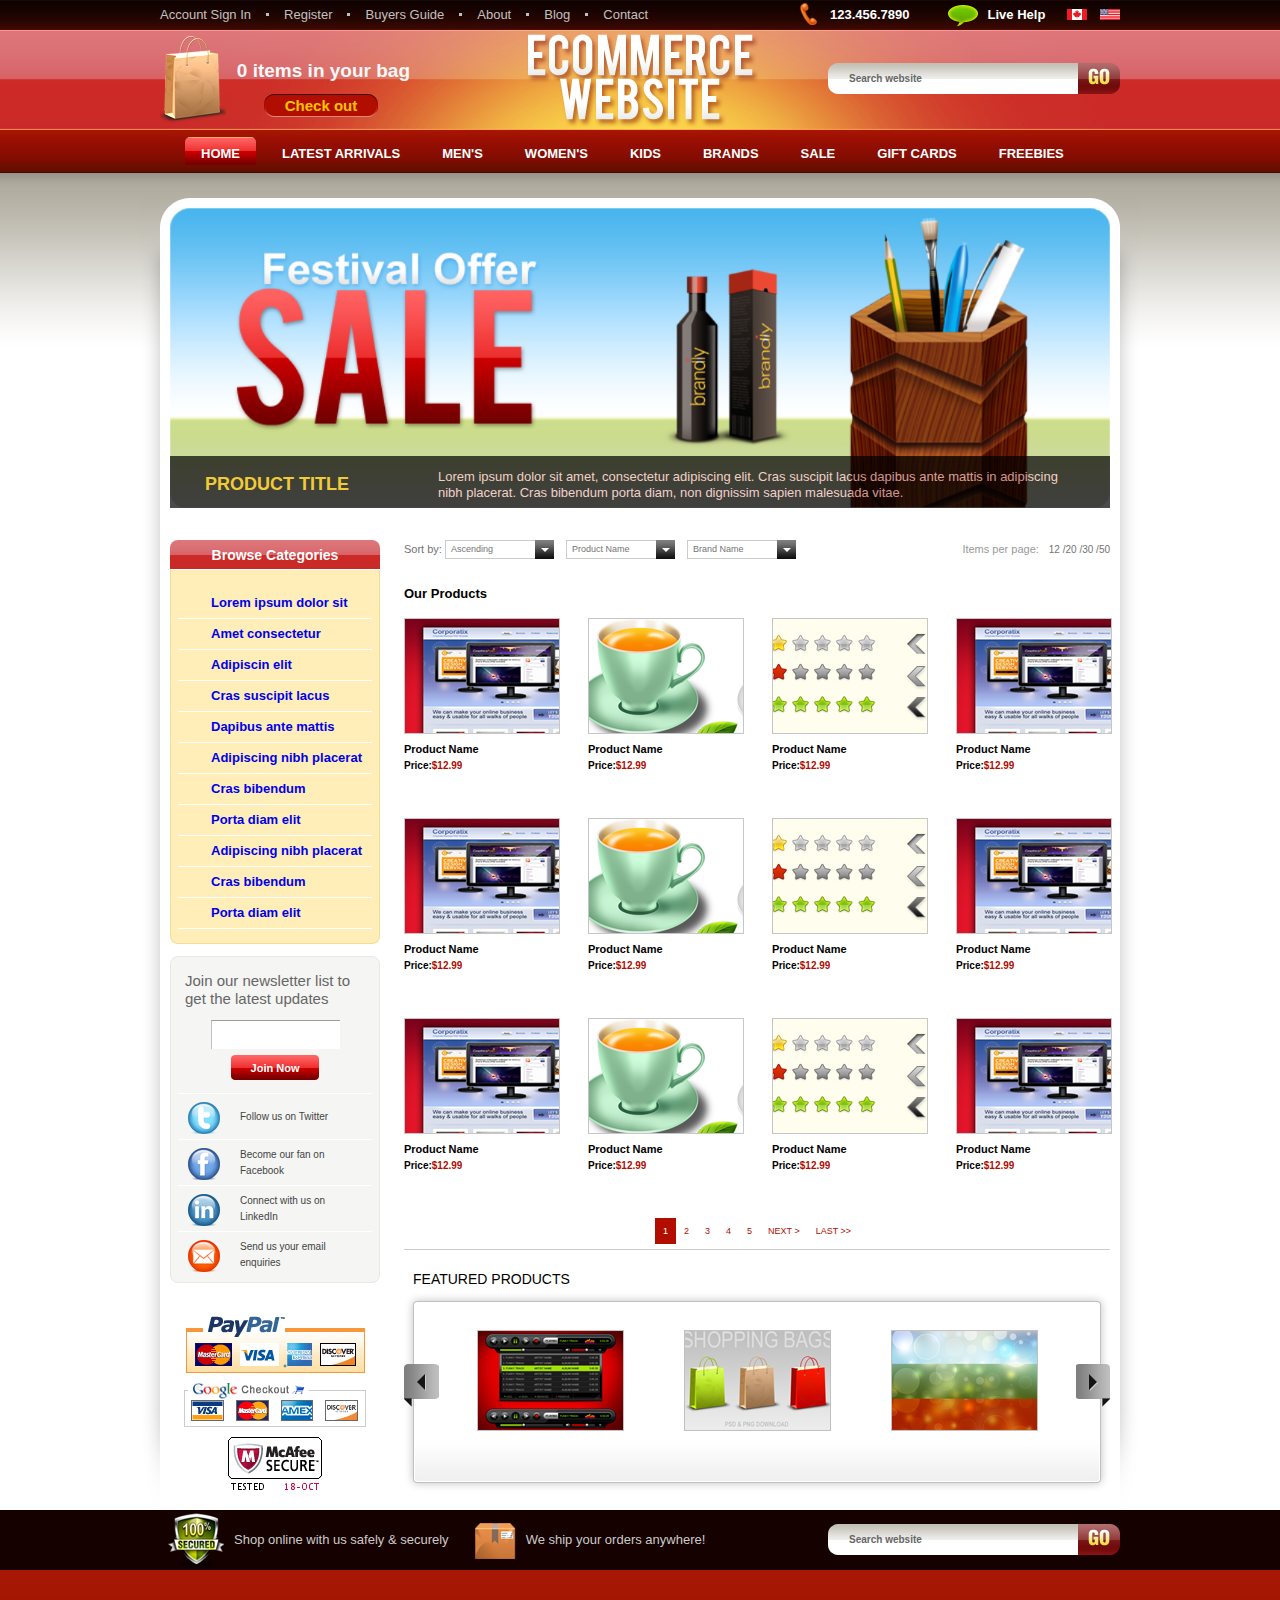
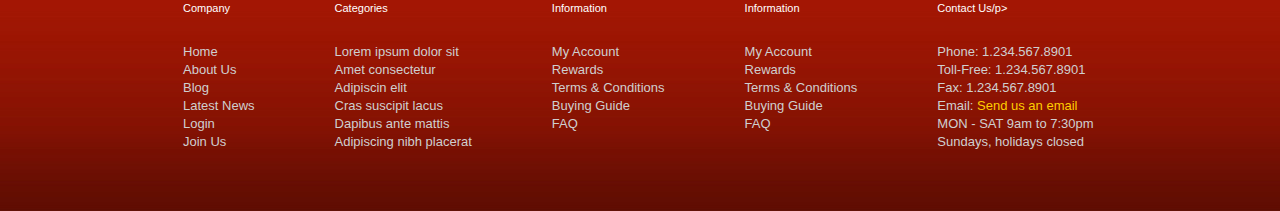
<file: 某电商网站重构/index.html>
<!DOCTYPE html>
<html lang="en">
<head>
    <meta charset="UTF-8">
    <title>电商网站重构</title>
    <link rel="stylesheet" type="text/css" href="css/reset.css">
    <link rel="stylesheet" type="text/css" href="css/index.css">
</head>
<body>
    <div id="top-info">
        <ul class="top-menu">
            <li><a href="http://www.hegang1992.com/CV/index.html">Account Sign In</a><i class="top-point"></i></li>
            <li><a href="http://www.hegang1992.com/CV/index.html">Register</a><i class="top-point"></i></li>
            <li><a href="http://www.hegang1992.com/CV/index.html">Buyers Guide</a><i class="top-point"></i></li>
            <li><a href="http://www.hegang1992.com/CV/index.html">About</a><i class="top-point"></i></li>
            <li><a href="http://www.hegang1992.com/CV/index.html">Blog</a><i class="top-point"></i></li>
            <li><a href="http://www.hegang1992.com/CV/index.html">Contact</a></li>
        </ul>
        <ul class="top-bar">
            <li><i class="top-phone"></i><a href="http://www.hegang1992.com/CV/index.html">123.456.7890</a></li>
            <li><i class="top-message"></i><a href="http://www.hegang1992.com/CV/index.html">Live Help</a></li>
            <li class="top-canada"><a href="http://www.hegang1992.com/CV/index.html"><img src="css/img/top-info/top-canada.png" alt="加拿大" ></a></li>
            <li class="top-america"><a href="http://www.hegang1992.com/CV/index.html"><img src="css/img/top-info/top-america.png" alt="美国"></a></li>
        </ul>
    </div>

    <div id="top-main">
        <div id="shop">
            <i class="main-bag"></i>
            <p>0 items in your bag</p>
            <a class="main-checkButton" href="http://www.hegang1992.com/CV/index.html">Check out</a>
        </div>
        <h1 class="main-center">
            <a href="http://www.hegang1992.com/CV/index.html"><img src="css/img/top-main/main-center.png" alt="WebSite"></a>
        </h1>
        <div class="main-search">
            <form action="">
                <input class="text" type="text" value="Search website">
                <input class="sbm" type="submit" value="">
            </form>
        </div>
    </div>

    <div id="top-nav">
        <ul>
            <li><a href="http://www.hegang1992.com/CV/index.html" class="active">HOME</a></li>
            <li><a href="http://www.hegang1992.com/CV/index.html">LATEST ARRIVALS</a></li>
            <li><a href="http://www.hegang1992.com/CV/index.html">MEN'S</a></li>
            <li><a href="http://www.hegang1992.com/CV/index.html">WOMEN'S</a></li>
            <li><a href="http://www.hegang1992.com/CV/index.html">KIDS</a></li>
            <li><a href="http://www.hegang1992.com/CV/index.html">BRANDS</a></li>
            <li><a href="http://www.hegang1992.com/CV/index.html">SALE</a></li>
            <li><a href="http://www.hegang1992.com/CV/index.html">GIFT CARDS</a></li>
            <li><a href="http://www.hegang1992.com/CV/index.html">FREEBIES</a></li>

        </ul>
    </div>

    <div id="content">
        <div id="content-top">
            <div id="content-bottom">
                <div id="ad">
                    <ul id="content-slide">
                        <li><img src="css/img/content/content-slide/slide1.jpg"></li>
                    </ul>
                    <div id="ad-word">
                        <h1>PRODUCT TITLE</h1>
                        <p>Lorem ipsum dolor sit amet, consectetur adipiscing elit. Cras suscipit lacus dapibus ante mattis in adipiscing nibh placerat. Cras bibendum porta diam, non dignissim sapien malesuada vitae. </p>
                    </div>
                </div>
                <div id="main" class="clearfix">
                    <div id="side">
                        <div id="menu">
                            <p>Browse Categories</p>
                            <ul>
                                <li><a href="http://www.hegang1992.com/CV/index.html">Lorem ipsum dolor sit</a> </li>
                                <li><a href="http://www.hegang1992.com/CV/index.html">Amet consectetur</a> </li>
                                <li><a href="http://www.hegang1992.com/CV/index.html">Adipiscin elit</a>  </li>
                                <li><a href="http://www.hegang1992.com/CV/index.html">Cras suscipit lacus</a></li>
                                <li><a href="http://www.hegang1992.com/CV/index.html">Dapibus ante mattis</a></li>
                                <li><a href="http://www.hegang1992.com/CV/index.html">Adipiscing nibh placerat</a></li>
                                <li><a href="http://www.hegang1992.com/CV/index.html">Cras bibendum </a></li>
                                <li><a href="http://www.hegang1992.com/CV/index.html">Porta diam elit</a></li>
                                <li><a href="http://www.hegang1992.com/CV/index.html">Adipiscing nibh placerat</a></li>
                                <li><a href="http://www.hegang1992.com/CV/index.html">Cras bibendum </a></li>
                                <li><a href="http://www.hegang1992.com/CV/index.html">Porta diam elit</a></li>
                            </ul>
                        </div>
                        <div id="connect">
                            <form>
                                <p>Join our newsletter list to get the latest updates</p>
                                <input id="email" type="text">
                                <input class="join-button" type="submit" value="Join Now">
                            </form>
                            <ul>
                                <li><i class="twitter"></i><a href="http://www.hegang1992.com/CV/index.html" id="follow-twitter">Follow us on Twitter</a></li>
                                <li><i class="facebook"></i><a href="http://www.hegang1992.com/CV/index.html">Become our fan on Facebook</a></li>
                                <li><i class="in"></i><a href="http://www.hegang1992.com/CV/index.html">Connect with us on LinkedIn</a></li>
                                <li><i class="email"></i><a href="http://www.hegang1992.com/CV/index.html">Send us your email enquiries</a></li>
                            </ul>
                        </div>
                        <div id="friend">
                            <a class="paypal" href="http://www.hegang1992.com/CV/index.html"></a>
                            <a class="google" href="http://www.hegang1992.com/CV/index.html"></a>
                            <a class="mcafee" href="http://www.hegang1992.com/CV/index.html"></a>
                        </div>
                    </div>

                    <div id="wrap">
                        <div id="sort" class="clearfix">
                            <dl class="clearfix">
                                <dt>Sort by:</dt>
                                <dd>
                                    <p>Ascending</p>
                                    <a href="javascript:;"></a>
                                    <ul>
                                        <li></li>
                                        <li></li>
                                        <li></li>
                                    </ul>
                                </dd>
                                <dd>
                                    <p>Product Name</p>
                                    <a href="javascript:;"></a>
                                    <ul>
                                        <li></li>
                                        <li></li>
                                        <li></li>
                                    </ul>
                                </dd>
                                <dd>
                                    <p>Brand Name</p>
                                    <a href="javascript:;"></a>
                                    <ul>
                                        <li></li>
                                        <li></li>
                                        <li></li>
                                    </ul>
                                </dd>
                            </dl>

                            <div id="page-num">
                                <p>
                                    <span>Items per page:</span>
                                    <a href="http://www.hegang1992.com/CV/index.html">12 /</a>
                                    <a href="http://www.hegang1992.com/CV/index.html">20 /</a>
                                    <a href="http://www.hegang1992.com/CV/index.html">30 /</a>
                                    <a href="http://www.hegang1992.com/CV/index.html">50</a>
                                </p>
                            </div>
                        </div>

                        <div id="pic-list">
                            <h2>Our Products</h2>
                            <ul class="clearfix">
                                <li>
                                    <a href="http://www.hegang1992.com/CV/index.html"><img src="css/img/content/wrap/product1.png"></a>
                                    <h3>Product Name</h3>
                                    <p>Price:<span>$12.99</span></p>
                                </li>
                                <li>
                                    <a href="http://www.hegang1992.com/CV/index.html"><img src="css/img/content/wrap/product2.png"></a>
                                    <h3>Product Name</h3>
                                    <p>Price:<span>$12.99</span></p>
                                </li>
                                <li>
                                    <a href="http://www.hegang1992.com/CV/index.html"><img src="css/img/content/wrap/product3.png"></a>
                                    <h3>Product Name</h3>
                                    <p>Price:<span>$12.99</span></p>
                                </li>
                                <li>
                                    <a href="http://www.hegang1992.com/CV/index.html"><img src="css/img/content/wrap/product1.png"></a>
                                    <h3>Product Name</h3>
                                    <p>Price:<span>$12.99</span></p>
                                </li>
                                <li>
                                    <a href="http://www.hegang1992.com/CV/index.html"><img src="css/img/content/wrap/product1.png"></a>
                                    <h3>Product Name</h3>
                                    <p>Price:<span>$12.99</span></p>
                                </li>
                                <li>
                                    <a href="http://www.hegang1992.com/CV/index.html"><img src="css/img/content/wrap/product2.png"></a>
                                    <h3>Product Name</h3>
                                    <p>Price:<span>$12.99</span></p>
                                </li>
                                <li>
                                    <a href="http://www.hegang1992.com/CV/index.html"><img src="css/img/content/wrap/product3.png"></a>
                                    <h3>Product Name</h3>
                                    <p>Price:<span>$12.99</span></p>
                                </li>
                                <li>
                                    <a href="http://www.hegang1992.com/CV/index.html"><img src="css/img/content/wrap/product1.png"></a>
                                    <h3>Product Name</h3>
                                    <p>Price:<span>$12.99</span></p>
                                </li>
                                <li>
                                    <a href="http://www.hegang1992.com/CV/index.html"><img src="css/img/content/wrap/product1.png"></a>
                                    <h3>Product Name</h3>
                                    <p>Price:<span>$12.99</span></p>
                                </li>
                                <li>
                                    <a href="http://www.hegang1992.com/CV/index.html"><img src="css/img/content/wrap/product2.png"></a>
                                    <h3>Product Name</h3>
                                    <p>Price:<span>$12.99</span></p>
                                </li>
                                <li>
                                    <a href="http://www.hegang1992.com/CV/index.html"><img src="css/img/content/wrap/product3.png"></a>
                                    <h3>Product Name</h3>
                                    <p>Price:<span>$12.99</span></p>
                                </li>
                                <li>
                                    <a href="http://www.hegang1992.com/CV/index.html"><img src="css/img/content/wrap/product1.png"></a>
                                    <h3>Product Name</h3>
                                    <p>Price:<span>$12.99</span></p>
                                </li>

                            </ul>
                        </div>

                        <div id="page">
                            <a href="http://www.hegang1992.com/CV/index.html" class="active">1</a>
                            <a href="http://www.hegang1992.com/CV/index.html">2</a>
                            <a href="http://www.hegang1992.com/CV/index.html">3</a>
                            <a href="http://www.hegang1992.com/CV/index.html">4</a>
                            <a href="http://www.hegang1992.com/CV/index.html">5</a>
                            <a href="http://www.hegang1992.com/CV/index.html">NEXT ></a>
                            <a href="http://www.hegang1992.com/CV/index.html">LAST >></a>
                        </div>

                        <div id="button-slide">
                            <h2>FEATURED PRODUCTS</h2>
                            <div class="slide">
                                <div class="slide-out">
                                    <div class="slide-in">
                                        <a class="prev" href="javascript:;"></a>
                                        <a class="next" href="javascript:;"></a>
                                        <div id="pics">
                                        <ul>
                                            <li><a href="http://www.hegang1992.com/CV/index.html"><img src="css/img/content/slide-in/1.png"></a></li>
                                            <li><a href="http://www.hegang1992.com/CV/index.html"><img src="css/img/content/slide-in/2.png"></a></li>
                                            <li><a href="http://www.hegang1992.com/CV/index.html"><img src="css/img/content/slide-in/3.png"></a> </li>
                                        </ul>
                                        </div>
                                    </div>
                                </div>
                            </div>
                        </div>


                    </div>
                </div>
            </div>
        </div>
    </div>

    <div id="bottom-search">
        <div>
            <div id="secure"><i class="secured"></i><p>Shop online with us safely & securely</p></div>
            <div id="help"><i class="box"></i><p>We ship your orders anywhere!</p></div>

            <div class="main-search">
                <form action="">
                    <input class="text" type="text" value="Search website">
                    <input class="sbm" type="submit" value="">
                </form>
            </div>

        </div>
    </div>

    <div id="bottom-info">
        <div id="infos">
            <ul id="first-info">
                <p>Company</p>
                <li><a href="http://www.hegang1992.com/CV/index.html">Home</a></li>
                <li><a href="http://www.hegang1992.com/CV/index.html">About Us</a></li>
                <li><a href="http://www.hegang1992.com/CV/index.html">Blog</a></li>
                <li><a href="http://www.hegang1992.com/CV/index.html">Latest News</a></li>
                <li><a href="http://www.hegang1992.com/CV/index.html">Login</a></li>
                <li><a href="http://www.hegang1992.com/CV/index.html">Join Us</a></li>
            </ul>

            <ul>
                <p>Categories</p>
                <li><a href="http://www.hegang1992.com/CV/index.html">Lorem ipsum dolor sit</a></li>
                <li><a href="http://www.hegang1992.com/CV/index.html">Amet consectetur</a></li>
                <li><a href="http://www.hegang1992.com/CV/index.html">Adipiscin elit</a></li>
                <li><a href="http://www.hegang1992.com/CV/index.html">Cras suscipit lacus</a></li>
                <li><a href="http://www.hegang1992.com/CV/index.html">Dapibus ante mattis</a></li>
                <li><a href="http://www.hegang1992.com/CV/index.html">Adipiscing nibh placerat</a></li>
            </ul>

            <ul>
                <p>Information</p>
                <li><a href="http://www.hegang1992.com/CV/index.html">My Account</a></li>
                <li><a href="http://www.hegang1992.com/CV/index.html">Rewards</a></li>
                <li><a href="http://www.hegang1992.com/CV/index.html">Terms & Conditions</a></li>
                <li><a href="http://www.hegang1992.com/CV/index.html">Buying Guide</a></li>
                <li><a href="http://www.hegang1992.com/CV/index.html">FAQ</a></li>
            </ul>

            <ul>
                <p>Information</p>
                <li><a href="http://www.hegang1992.com/CV/index.html">My Account</a></li>
                <li><a href="http://www.hegang1992.com/CV/index.html">Rewards</a></li>
                <li><a href="http://www.hegang1992.com/CV/index.html">Terms & Conditions</a></li>
                <li><a href="http://www.hegang1992.com/CV/index.html">Buying Guide</a></li>
                <li><a href="http://www.hegang1992.com/CV/index.html">FAQ</a></li>
            </ul>

            <ul>
                <p>Contact Us/p>
                <li><a href="http://www.hegang1992.com/CV/index.html">Phone: 1.234.567.8901</a></li>
                <li><a href="http://www.hegang1992.com/CV/index.html">Toll-Free: 1.234.567.8901</a></li>
                <li><a href="http://www.hegang1992.com/CV/index.html">Fax: 1.234.567.8901</a></li>
                <li><a href="http://www.hegang1992.com/CV/index.html">Email: <span>Send us an email</span></a></li>
                <li><a href="http://www.hegang1992.com/CV/index.html">MON - SAT 	9am to 7:30pm</a></li>
                <li><a href="http://www.hegang1992.com/CV/index.html">Sundays, holidays closed</a></li>
            </ul>
        </div>
    </div>

</body>
</html>
</file>
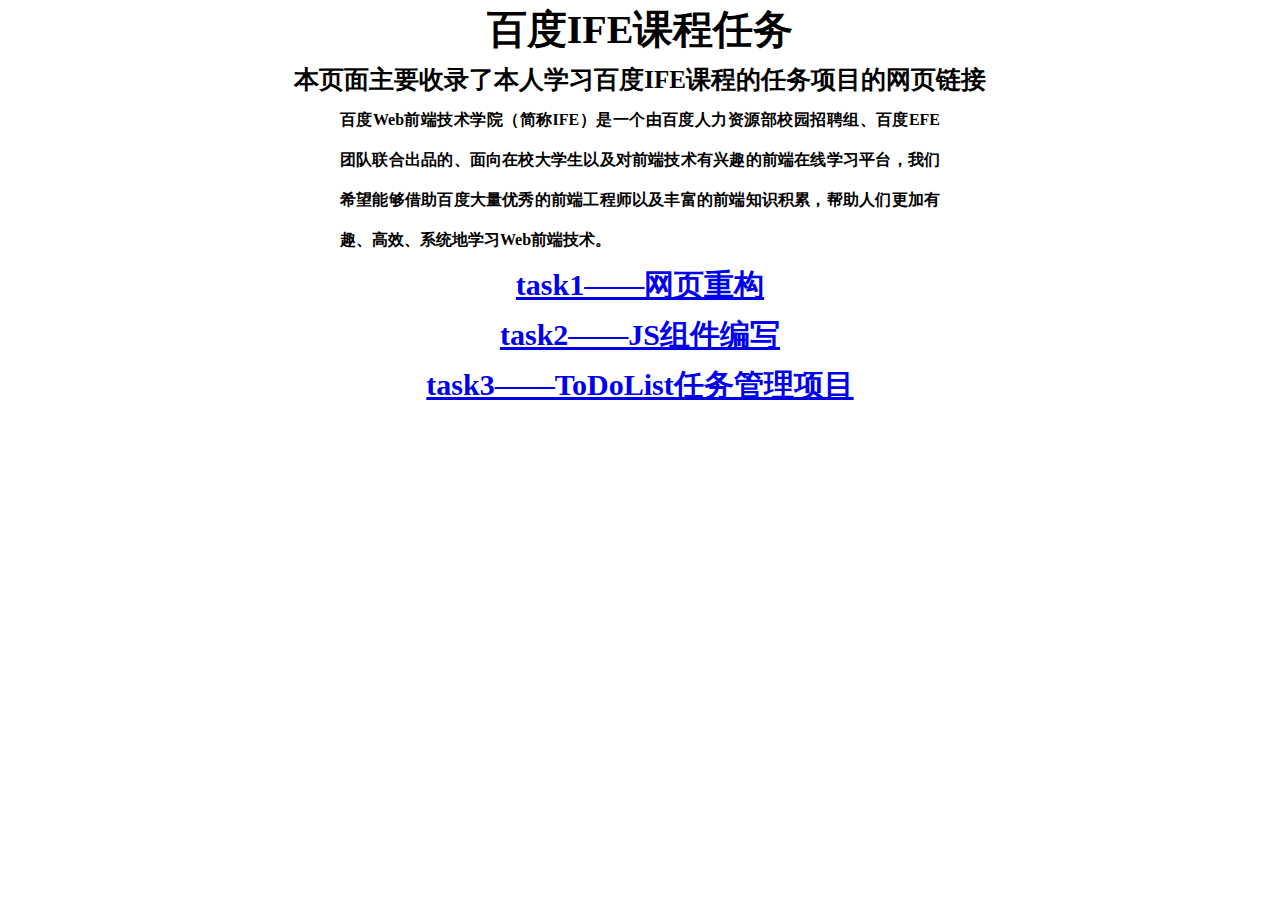
<file: ife.html>
<!DOCTYPE html>
<html lang="en">
<head>
    <meta charset="UTF-8">
    <title>百度IFE课程任务</title>
    <style>
        *{
            margin: 0;
            padding: 0;
        }
        body{
            text-align: center;
        }
        h1{
            font-size: 40px;
            font-weight: 700;
            line-height: 60px;
        }
        p{
            font-size: 25px;
            font-weight: 600;
            line-height: 40px;
        }
        a{
            display: block;
            font-size: 30px;
            font-weight: 600;
            line-height: 50px;
        }
        a:hover{
            color: #7dcbf9;
        }
        .ife{
            font-size: 16px;
            width: 600px;
            text-align: justify;
            margin: 0 auto;
        }
    </style>

</head>
<body>

<h1>百度IFE课程任务</h1>
<p>本页面主要收录了本人学习百度IFE课程的任务项目的网页链接</p>
<p class="ife">百度Web前端技术学院（简称IFE）是一个由百度人力资源部校园招聘组、百度EFE团队联合出品的、面向在校大学生以及对前端技术有兴趣的前端在线学习平台，我们希望能够借助百度大量优秀的前端工程师以及丰富的前端知识积累，帮助人们更加有趣、高效、系统地学习Web前端技术。</p>
<a href="http://hegang1992.com/IFE-task/task0001/index.html">task1——网页重构</a>
<a href="http://hegang1992.com//IFE-task/task0002/task0002_1.html">task2——JS组件编写</a>
<a href="http://hegang1992.com/IFE-task/task0003/index.html">task3——ToDoList任务管理项目</a>
<a href=""></a>
</body>
</html>
</file>
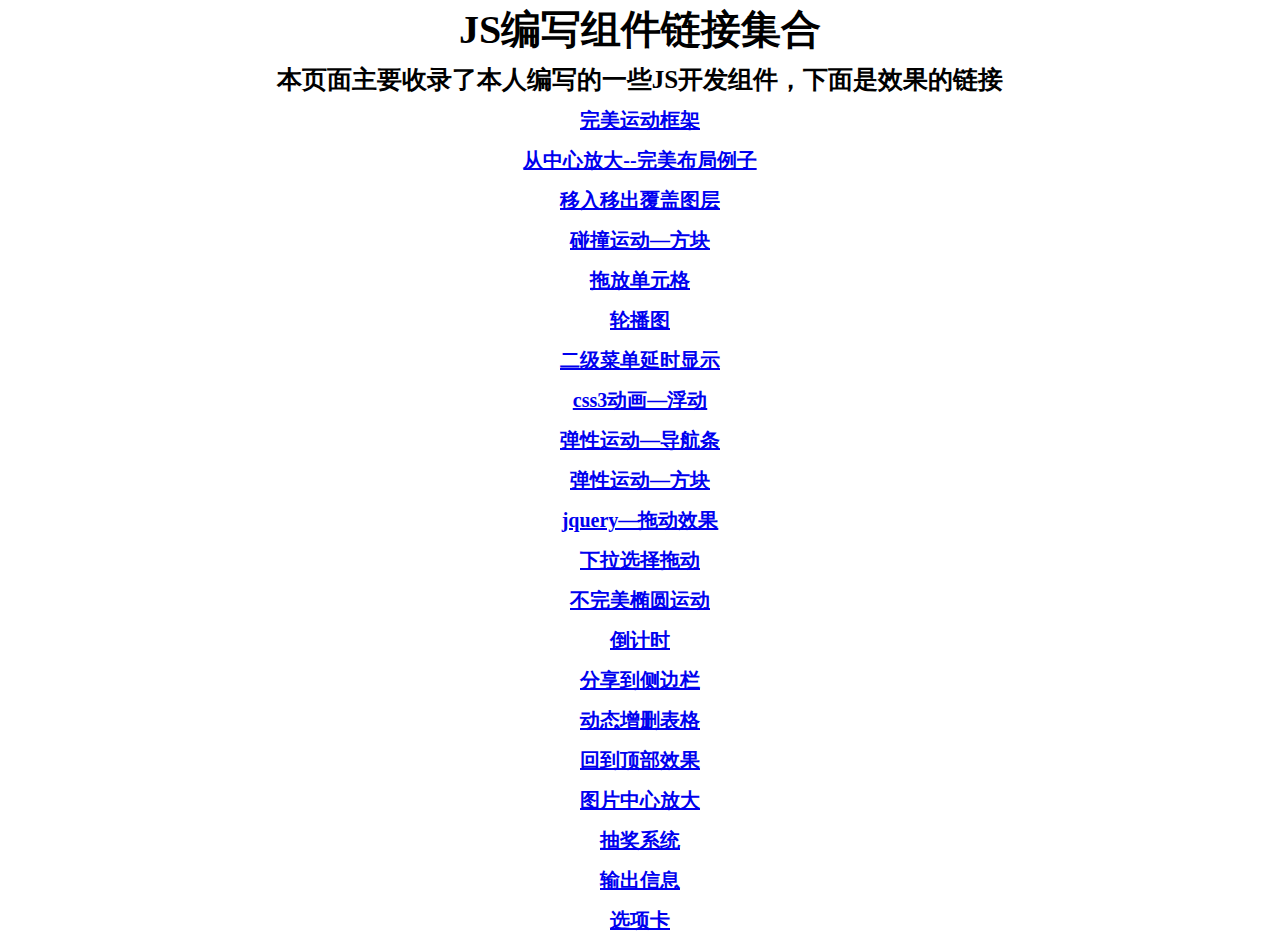
<file: js.html>
<!DOCTYPE html>
<html lang="en">
<head>
    <meta charset="UTF-8">
    <title>JS组件</title>
    <style>
        *{
            margin: 0;
            padding: 0;
        }
        body{
            text-align: center;
        }
        h1{
            font-size: 40px;
            font-weight: 700;
            line-height: 60px;
        }
        p{
            font-size: 25px;
            font-weight: 600;
            line-height: 40px;
        }
        a{
            display: block;
            font-size: 20px;
            font-weight: 600;
            line-height: 40px;
        }
        a:hover{
            color: #7dcbf9;
        }
    </style>
</head>
<body>

    <h1>JS编写组件链接集合</h1>
    <p>本页面主要收录了本人编写的一些JS开发组件，下面是效果的链接</p>
    <a href="http://hegang1992.com/practice/%E5%AE%8C%E7%BE%8E%E8%BF%90%E5%8A%A8%E6%A1%86%E6%9E%B6.html">完美运动框架</a>
    <a href="http://hegang1992.com/practice/%E4%BB%8E%E4%B8%AD%E5%BF%83%E6%94%BE%E5%A4%A7--%E5%AE%8C%E7%BE%8E%E5%B8%83%E5%B1%80%E4%BE%8B%E5%AD%90.html">从中心放大--完美布局例子</a>
    <a href="http://hegang1992.com/practice/%E7%A7%BB%E5%85%A5%E7%A7%BB%E5%87%BA%E8%A6%86%E7%9B%96%E5%9B%BE%E5%B1%82.html">移入移出覆盖图层</a>
    <a href="http://hegang1992.com/practice/%E7%A2%B0%E6%92%9E%E8%BF%90%E5%8A%A8%E2%80%94%E6%96%B9%E5%9D%97.html">碰撞运动—方块</a>
    <a href="http://hegang1992.com/practice/%E6%8B%96%E6%94%BE%E5%8D%95%E5%85%83%E6%A0%BC.html">拖放单元格</a>
    <a href="http://hegang1992.com/practice/%E8%BD%AE%E6%92%AD%E5%9B%BE.html">轮播图</a>
    <a href="http://hegang1992.com/practice/%E4%BA%8C%E7%BA%A7%E8%8F%9C%E5%8D%95%E5%BB%B6%E6%97%B6%E6%98%BE%E7%A4%BA.html">二级菜单延时显示</a>
    <a href="http://hegang1992.com/practice/css3%E5%8A%A8%E7%94%BB%E2%80%94%E6%B5%AE%E5%8A%A8.html">css3动画—浮动</a>
    <a href="http://hegang1992.com/practice/%E5%BC%B9%E6%80%A7%E8%BF%90%E5%8A%A8%E2%80%94%E5%AF%BC%E8%88%AA%E6%9D%A1.html">弹性运动—导航条</a>
    <a href="http://hegang1992.com/practice/%E5%BC%B9%E6%80%A7%E8%BF%90%E5%8A%A8%E2%80%94%E6%96%B9%E5%9D%97.html">弹性运动—方块</a>
    <a href=" http://hegang1992.com/practice/jquery%E2%80%94%E6%8B%96%E5%8A%A8%E6%95%88%E6%9E%9C.html">jquery—拖动效果</a>
    <a href="http://hegang1992.com/practice/%E4%B8%8B%E6%8B%89%E9%80%89%E6%8B%A9%E6%8B%96%E5%8A%A8.html">下拉选择拖动</a>
    <a href="http://hegang1992.com/practice/%E4%B8%8D%E5%AE%8C%E7%BE%8E%E6%A4%AD%E5%9C%86%E8%BF%90%E5%8A%A8.html">不完美椭圆运动</a>
    <a href="http://hegang1992.com/practice/%E5%80%92%E8%AE%A1%E6%97%B6.html">倒计时</a>
    <a href="http://hegang1992.com/practice/%E5%88%86%E4%BA%AB%E5%88%B0%E4%BE%A7%E8%BE%B9%E6%A0%8F.html">分享到侧边栏</a>
    <a href="http://hegang1992.com/practice/%E5%8A%A8%E6%80%81%E5%A2%9E%E5%88%A0%E8%A1%A8%E6%A0%BC.html">动态增删表格</a>
    <a href="http://hegang1992.com/practice/%E5%9B%9E%E5%88%B0%E9%A1%B6%E9%83%A8%E6%95%88%E6%9E%9C.html">回到顶部效果</a>
    <a href="http://hegang1992.com/practice/%E5%9B%BE%E7%89%87%E4%B8%AD%E5%BF%83%E6%94%BE%E5%A4%A7.html">图片中心放大</a>
    <a href="http://hegang1992.com/practice/%E6%8A%BD%E5%A5%96%E7%B3%BB%E7%BB%9F.html">抽奖系统</a>
    <a href="http://hegang1992.com/practice/%E8%BE%93%E5%87%BA%E4%BF%A1%E6%81%AF.html">输出信息</a>
    <a href="http://hegang1992.com/practice/%E9%80%89%E9%A1%B9%E5%8D%A1.html">选项卡</a>

    <!--<a href=""></a>-->

</body>
</html>
</file>
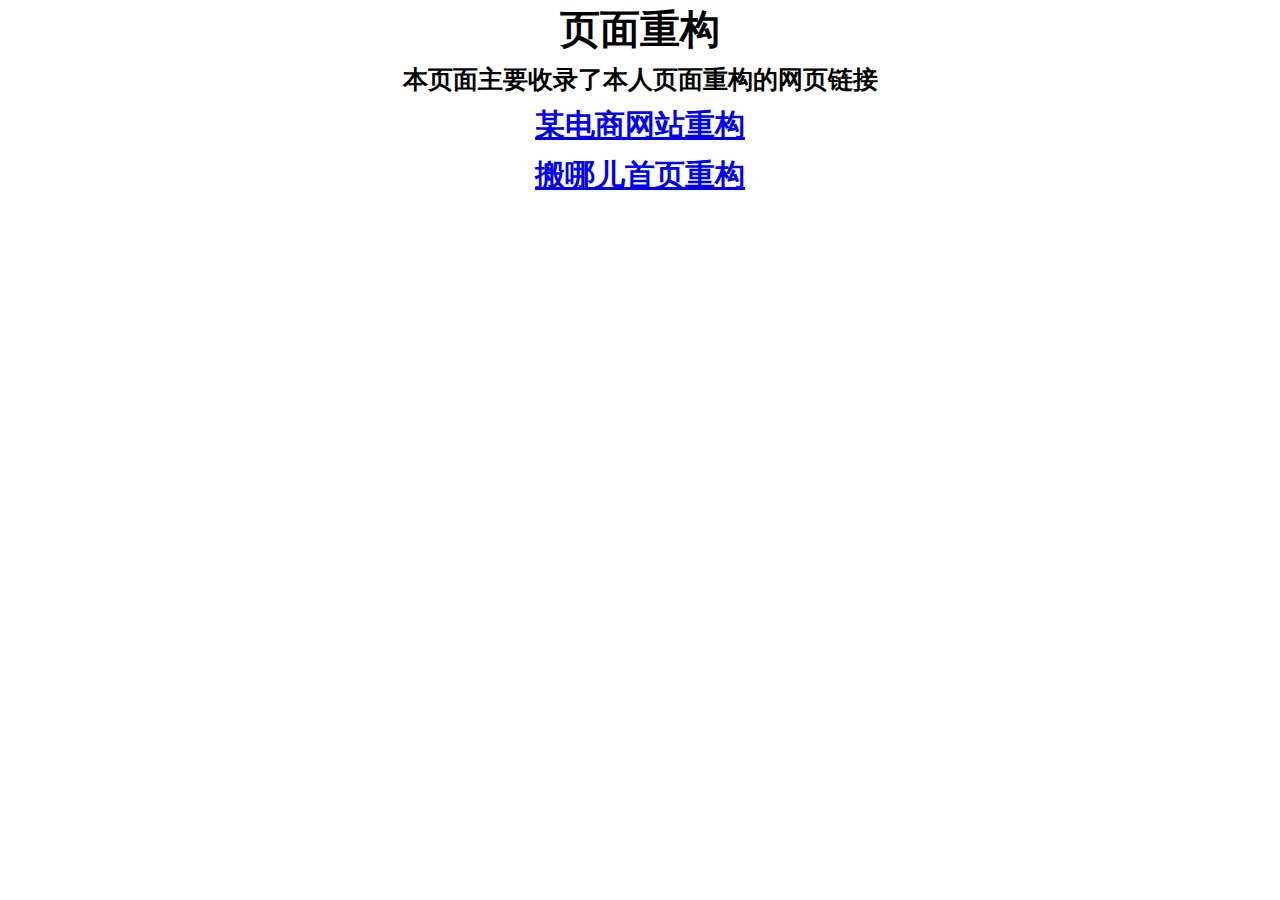
<file: web.html>
<!DOCTYPE html>
<html lang="en">
<head>
    <meta charset="UTF-8">
    <title>Title</title>
    <style>
        *{
            margin: 0;
            padding: 0;
        }
        body{
            text-align: center;
        }
        h1{
            font-size: 40px;
            font-weight: 700;
            line-height: 60px;
        }
        p{
            font-size: 25px;
            font-weight: 600;
            line-height: 40px;
        }
        a{
            display: block;
            font-size: 30px;
            font-weight: 600;
            line-height: 50px;
        }
        a:hover{
            color: #7dcbf9;
        }

    </style>
</head>
<body>
<h1>页面重构</h1>
<p>本页面主要收录了本人页面重构的网页链接</p>
<a href="http://hegang1992.com/web/%E6%9F%90%E7%94%B5%E5%95%86%E7%BD%91%E7%AB%99%E9%87%8D%E6%9E%84/index.html">某电商网站重构</a>
<a href="http://hegang1992.com/web/%E6%90%AC%E5%93%AA%E5%84%BF%E7%BD%91%E9%A6%96%E9%A1%B5%E9%87%8D%E6%9E%84/index.html">搬哪儿首页重构</a>
</body>
</html>
</file>
<file: 某电商网站重构/css/index.css>
.clearfix:after{clear:both;content:"\200B";display:block;height:0;}
.clearfix{*zoom:1;}

body{
    background: url("img/body-bg.png") repeat-x;
    font-family: Arial;
}

#top-info{
    width: 960px;
    height: 30px;
    margin: 0 auto;
    font-size: 13px;
}
#top-info .top-menu{
    float: left;

}
.top-menu li{
    line-height: 30px;
    float: left;
}
.top-menu a{
    color: #c0c0c0;
}
.top-menu a:hover{
    color: #f0eded
}

#top-info .top-bar{
    float: right;
    width: 320px;
    height: 30px;
    line-height: 30px;
    position: relative;
}
.top-bar li{
    float: left;

}
.top-bar a{
    color: #feffff;
    font-weight: 600;
}
.top-bar img{
    position: absolute;
}

.top-menu .top-point{float:right;margin:13px 15px;width:3px;height:3px;background-image:url(img/top-info/slice/top-point.png);}
.top-bar .top-america{position: absolute;left:300px;top:9px;width:20px;height:11px;}
.top-bar .top-canada{position: absolute;left:267px;top:9px;width:20px;height:11px;}
.top-bar .top-message{float:left;margin-top:5px;margin-right:10px;margin-left:38px;width:30px;height:22px;background-image:url(img/top-info/slice/top-message.png);}
.top-bar .top-phone{float:left;margin-top:3px;margin-right:10px;width:20px;height:22px;background-image:url(img/top-info/slice/top-phone.png);}


#top-main{
    width: 960px;
    height: 100px;
    margin: 0 auto;
    position: relative;
    background: url(img/top-main/main-bg.png);
}
#top-main #shop{
    width: 250px;
    float: left;
}
#top-main p{
    font:700 19px Arial ;
    float: right;
    margin-top: 30px;
    color: #f7f7f7;
}
#top-main a:hover{
    text-decoration:none;
    color: #faefca;
}
#shop .main-bag{float:left;width:66px;height:98px;background-image:url(img/top-main/slice/main-bag.png);}
#shop .main-checkButton{position: absolute;left: 104px;top: 64px;text-align:center;font:700 15px Arial;line-height:23px;color:#ffc200;width:114px;height:23px;background-image:url(img/top-main/slice/main-checkButton.png);}
#top-main .main-center{width:239px;height:98px;position:absolute;left:50%;margin-left: -120px}
#top-main .main-search{position:absolute;right:0;top:33px;width:292px;height:31px;background-image:url(img/top-main/slice/main-search.png);}
.main-search .text{float:left;width:250px;height:31px;text-indent:21px;font:600 10px/31px Arial;color:#666;background: none}
.main-search .sbm{float:left;width:42px;height:31px;cursor:pointer;background: none}

#top-nav{
    width: 960px;
    height: 44px;
    margin: 0 auto;
}
#top-nav ul{
    margin-left: 25px;
    float: left;
}
#top-nav li{
    float: left;
    height: 28px;
    margin-top: 7px;
    margin-right: 10px;
}
#top-nav a{
    float: left;
    padding: 9px 16px;
    height: 28px;
    line-height: 28px;
    font:600 13px Arial;
    color: #fff;
}
#top-nav a:hover,#top-nav .active{
    background: url(img/top-nav/top-nav.png) repeat-x;
    border-radius: 5px;
}


#content{
    width: 1000px;
    margin: 24px auto 0;
    background: url(img/content-bg.png) -1000px repeat-y ;
}
#content-top{
    background: url(img/content-bg.png)   no-repeat ;
}
#content-bottom{
    background: url(img/content-bg.png)  -2000px bottom no-repeat ;
}
#content #ad{
    width: 940px;
    height: 300px;
    margin: 0 auto;
    padding-top: 10px;
    position: relative;
}
#content-slide img{
    width: 940px;
    height: 300px;
    border-radius: 16px;
}
#ad #ad-word{
    width: 940px;
    height: 52px;
    position: absolute;
    bottom: 0;
    background-color: #000;
    filter: alpha(opacity=70);
    opacity: 0.7;
}
#ad-word h1{
    position: absolute;
    left: 35px;
    top: 19px;
    font: 700 18px Arial;
    line-height: 1;
    color: #ffc600;
}
#ad-word p{
    position: absolute;
    left: 268px;
    top: 13px;
    width: 632px;
    font: 13px/16px Arial;
    color: #ffcccc;
}

#content #main{
    width: 940px;
    margin: 32px auto 0;
}
#main #side{
    float: left;
    width: 210px;
}
#menu p{
    height: 30px;
    background: url(img/content/side/menu-bg.jpg) repeat-x;
    border-radius: 8px 8px 0 0;
    font:700 14px/30px Arial;
    color: #fff;
    text-align: center;
}
#menu ul{
    padding:18px 7px 14px 7px ;
    background-color: #ffeeb7;
    border: 1px solid #f3dc94;
    border-top: #fff;
    border-radius: 0 0 8px 8px;

}
#menu li{
    height: 30px;
    border-bottom: 1px solid #fff;
    font:600 13px/30px Arial;
    text-indent: 33px;
}
#menu a:hover{
    color: #b20e00;
}


#main #wrap{
    float: right;
    width: 706px;
}

#connect{
    border: 1px solid #e8e9e3;
    padding: 15px 7px 5px;
    border-radius: 8px;
    margin-top: 12px;
    background-color: #f5f5f3;
}
#connect form{
    width: 180px;
    margin: 0 auto;
}
#connect p{
    font:15px/18px  Arial;
    color:#666666;
}
#connect #email{
    height: 28px;
    width: 128px;
    margin:12px auto 6px;
    display: block;
    text-indent: 2px;
    border-left:1px solid #c0c0c0 ;
    border-top:1px solid #9c9c9c ;
}
#connect .join-button{
    width:88px;
    height:25px;
    border: none;
    outline:none;
    display: block;
    margin: 0 auto 13px;
    color: #fff;
    font:700 11px Arial;
    background-image:url(img/content/slice/join-button.png)
}
#connect li{
    border-top: 1px solid #fff;
    height: 45px;
    position: relative;
}
#connect i{
    float: left;
    margin-left: 10px;
    margin-top:8px;
}

.twitter{width:32px;height:32px;background-image:url(img/content/slice/twitter.png);}
.facebook{width:32px;height:32px;background-image:url(img/content/slice/facebook.png);}
.in{width:32px;height:32px;background-image:url(img/content/slice/in.png);}
.email{width:32px;height:32px;background-image:url(img/content/slice/email.png);}

#connect a {
    position: absolute;
    left: 62px;
    top: 7px;
    width: 90px;
    font: 10px/16px Arial;
    color: #434343;
}
#connect #follow-twitter{
    width: 120px;
    top:0;
    line-height: 45px;
}
#connect #friend{
    height: 208px;
}
#friend a{
    display: block;
    margin: 0 auto;
}
#friend .paypal{margin-top:33px;width:179px;height:57px;background-image:url(img/content/slice/paypal.png);}
#friend .google{margin-top:10px;width:182px;height:44px;background-image:url(img/content/slice/google.png);}
#friend .mcafee{margin-top:10px;margin-bottom:20px;width:94px;height:53px;background-image:url(img/content/slice/mcafee.png);}

#wrap #sort{
    height: 19px;
}
#sort dl{
    float: left;
}
#sort dt{
    float: left;
    font: 11px/19px Arial;
    color: #747474;
    margin-right: 3px;
}

#sort dd{
    float: left;
    margin-right: 12px;
}

#sort dd p{
    float: left;
    width: 89px;
    color: #747474;
    font: 9px/17px Arial;
    text-indent: 5px;
    height: 17px;
    border: 1px solid #ccc;
    border-right:none;
}
#sort dd a{
    float: right;
    width: 19px;
    height: 19px;
    background-image:url(img/content/slice/sort.png);
}

#page-num{
    float: right;
}
#page-num span{
    float: left;
    color: #999;
    font:11px/19px Arial;
    margin-right: 10px;
}
#page-num a{
    float: left;
    color: #747474;
    font:10px/19px Arial;

}

#pic-list{
    margin-top: 28px;
    width: 709px;
}

#pic-list h2{
    font:800 13px/13px Arial;
    margin-bottom: 18px;
}
#pic-list ul{
    width: 736px;
}
#pic-list li{
    width: 156px;
    height: 200px;
    margin-right: 28px;
    float: left;
}
#pic-list a{
    display: block;
    width: 156px;
    height: 116px;
}
#pic-list h3{
    font:800 11px/11px Arial;
    margin-top: 10px;
}
#pic-list p{
    font:700 10px/22px Arial;
}
#pic-list span{
    color: #b20e00;
}

#page{
    border-bottom: 1px solid #cdcdc8;
    padding-bottom: 5px;
    text-align: center;
    font-size: 0;

}
#page a{
    display: inline-block;
    padding: 8px;
    font-size: 9px;
    color: #b20e00;
}

#page a:hover,#page .active{
    color: #fff;
    background-color: #b20e00;

}
#button-slide h2{
    font: 14px/14px Arial;
    margin: 22px 0 6px 9px;
}
#button-slide .slide{
    height: 200px;
    background: url(img/content/wrap/bottom-slide.png) 0 -200px repeat-x;
}
#button-slide .slide-out{
    height: 200px;
    background: url(img/content/wrap/bottom-slide.png) no-repeat;
}
#button-slide .slide-in{
    height: 200px;
    position: relative;
    background: url(img/content/wrap/bottom-slide.png) no-repeat right -400px;
    padding-top: 38px;
}


.next{z-index:3;position:absolute;right:0;top:72px;width:34px;height:43px;background-image:url(img/content/slice/next.png);}
.prev{z-index:3;position:absolute;left:0;top:72px;width:35px;height:43px;background-image:url(img/content/slice/prev.png);}

.slide-in #pics{
    width: 621px;
    height: 138px;
    margin: 0 auto;
    position: relative;
}
.slide-in li{
    float: left;
    margin: 0 30px;
}


#bottom-search{
    height: 60px;
    background-color: #150100;

}
#bottom-search>div{
    width: 960px;
    height: 60px;
    margin: 0 auto;
    position: relative;

}
#bottom-search i{
    float: left;
}
#bottom-search p{
    float: left;
    color: #cbcbcb;
    font: 13px/60px Arial;
    margin-left: 10px;

}
#secure{
    float: left;
    margin-left: 8px;
}
#help{
    float: left;
    margin-left: 26px;
}

#bottom-search .main-search{position:absolute;right:0;top:14px;width:292px;height:31px;background-image:url(img/top-main/slice/main-search.png);}
.main-search .text{float:left;width:250px;height:31px;text-indent:21px;font:600 10px/31px Arial;color:#666;background: none}
.main-search .sbm{float:left;width:42px;height:31px;cursor:pointer;background: none}

.secured{margin-top:3px;width:56px;height:55px;background-image:url(img/bottom/secured.png);}
.box{margin-top:13px;width:41px;height:36px;background-image:url(img/bottom/box.png);}

#bottom-info{
    height: 241px;
    background: url(img/bottom-bg.png) repeat-x;
}
#bottom-info #infos{
    width: 960px;
    margin: 0 auto;
}
#bottom-info ul{
    margin-top: 33px;
    float: left;
}
#bottom-info p{
    color:#fff;
    font:11px/11px  Arial;
    margin-bottom: 28px;
    text-align: left;
}
#bottom-info ul{
    margin-left: 80px;
}
#bottom-info #first-info{
    margin-left: 23px;
}
#bottom-info a{
    color:#cfcfcf;
    font:13px/17px  Arial;
}

#bottom-info span,#bottom-info a:hover{
    color:#ffcc00;
}
</file>
